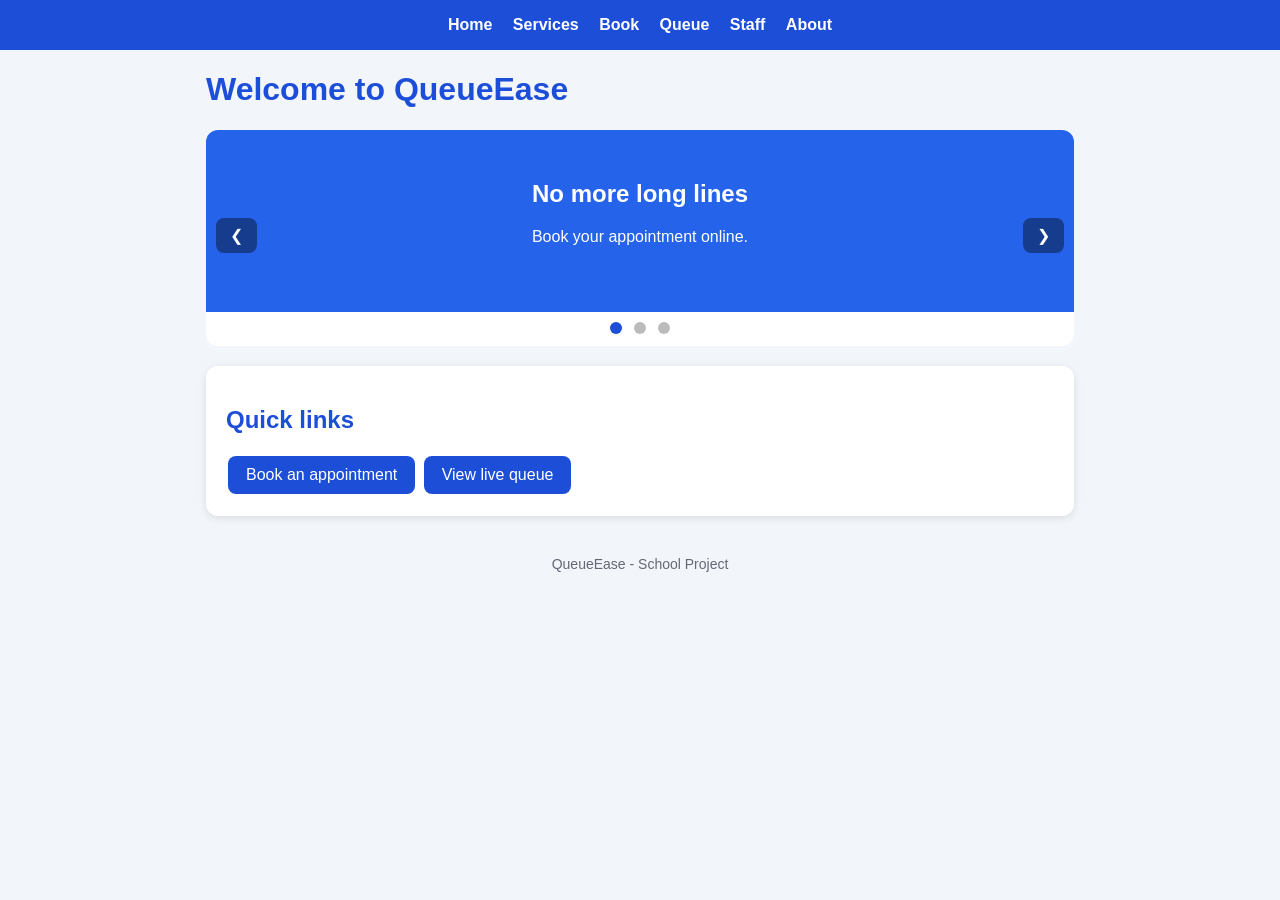
<file: index.html>
<!DOCTYPE html>
<html lang="en">
<head>
  <meta charset="UTF-8">
  <meta name="viewport" content="width=device-width, initial-scale=1">
  <title>Home - QueueEase</title>
  <link rel="stylesheet" href="style.css">
</head>
<body>
  <nav>
    <a href="index.html">Home</a>
    <a href="services.html">Services</a>
    <a href="book.html">Book</a>
    <a href="queue.html">Queue</a>
    <a href="staff.html">Staff</a>
    <a href="about.html">About</a>
  </nav>

  <main>
    <h1>Welcome to QueueEase</h1>

    <!-- SLIDER 1: Home banner -->
    <div class="slider">
      <div class="slide s1"><h2>No more long lines</h2><p>Book your appointment online.</p></div>
      <div class="slide s2"><h2>Get your queue number</h2><p>Know when it is your turn.</p></div>
      <div class="slide s3"><h2>Watch the live queue</h2><p>See who is being served right now.</p></div>

      <button class="arrow prev" onclick="previousSlide()">&#10094;</button>
      <button class="arrow next" onclick="nextSlide()">&#10095;</button>

      <div class="dots">
        <button class="dot" onclick="showSlide(0)"></button>
        <button class="dot" onclick="showSlide(1)"></button>
        <button class="dot" onclick="showSlide(2)"></button>
      </div>
    </div>

    <div class="card">
      <h2>Quick links</h2>
      <a class="btn" href="book.html">Book an appointment</a>
      <a class="btn" href="queue.html">View live queue</a>
    </div>
  </main>

  <footer>QueueEase - School Project</footer>
  <script src="script.js"></script>
</body>
</html>
</file>
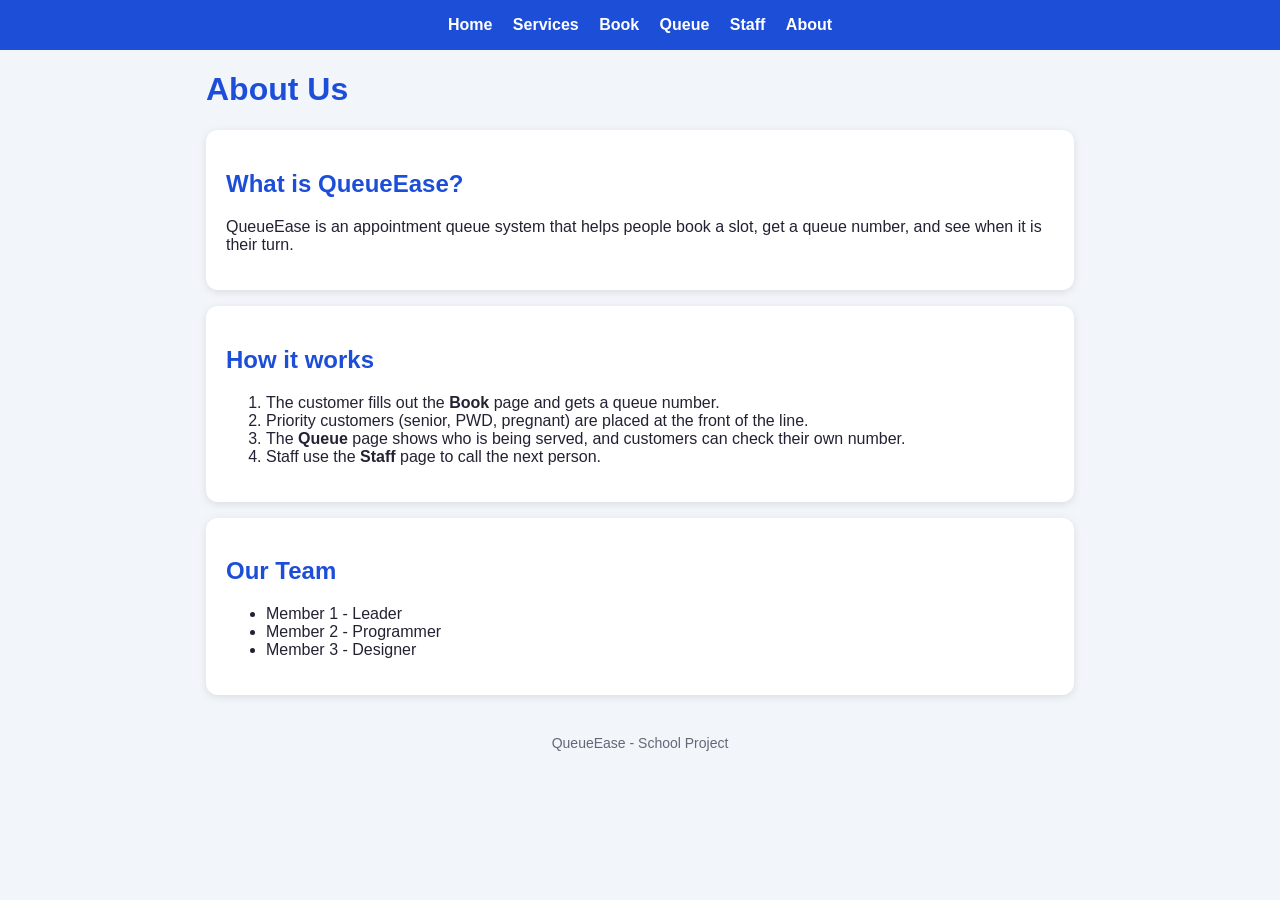
<file: about.html>
<!DOCTYPE html>
<html lang="en">
<head>
  <meta charset="UTF-8">
  <meta name="viewport" content="width=device-width, initial-scale=1">
  <title>About - QueueEase</title>
  <link rel="stylesheet" href="style.css">
</head>
<body>
  <nav>
    <a href="index.html">Home</a>
    <a href="services.html">Services</a>
    <a href="book.html">Book</a>
    <a href="queue.html">Queue</a>
    <a href="staff.html">Staff</a>
    <a href="about.html">About</a>
  </nav>

  <main>
    <h1>About Us</h1>

    <div class="card">
      <h2>What is QueueEase?</h2>
      <p>QueueEase is an appointment queue system that helps people book a slot, get a queue number, and see when it is their turn.</p>
    </div>

    <div class="card">
      <h2>How it works</h2>
      <ol>
        <li>The customer fills out the <b>Book</b> page and gets a queue number.</li>
        <li>Priority customers (senior, PWD, pregnant) are placed at the front of the line.</li>
        <li>The <b>Queue</b> page shows who is being served, and customers can check their own number.</li>
        <li>Staff use the <b>Staff</b> page to call the next person.</li>
      </ol>
    </div>

    <div class="card">
      <h2>Our Team</h2>
      <ul>
        <li>Member 1 - Leader</li>
        <li>Member 2 - Programmer</li>
        <li>Member 3 - Designer</li>
      </ul>
    </div>
  </main>

  <footer>QueueEase - School Project</footer>
  <script src="script.js"></script>
</body>
</html>
</file>
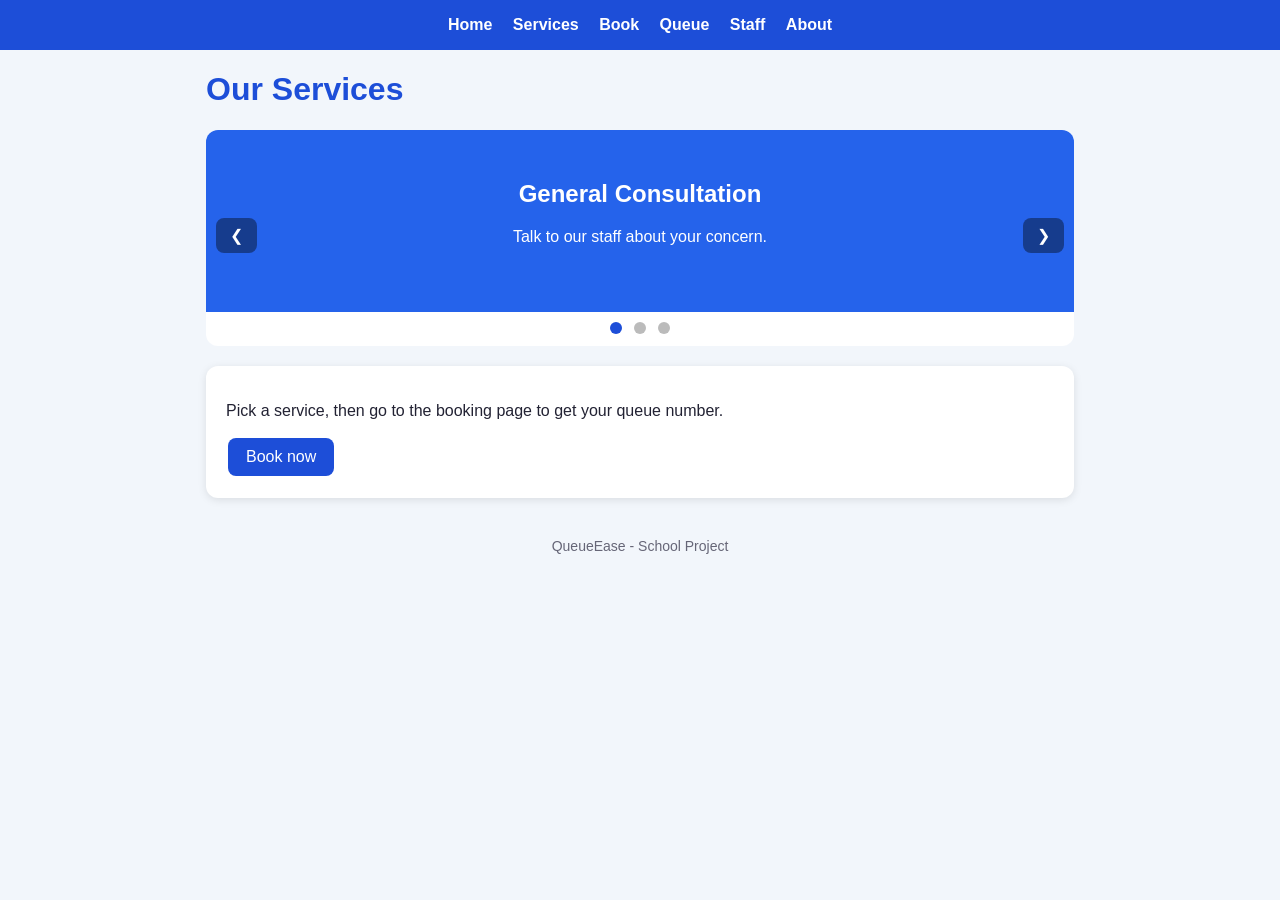
<file: services.html>
<!DOCTYPE html>
<html lang="en">
<head>
  <meta charset="UTF-8">
  <meta name="viewport" content="width=device-width, initial-scale=1">
  <title>Services - QueueEase</title>
  <link rel="stylesheet" href="style.css">
</head>
<body>
  <nav>
    <a href="index.html">Home</a>
    <a href="services.html">Services</a>
    <a href="book.html">Book</a>
    <a href="queue.html">Queue</a>
    <a href="staff.html">Staff</a>
    <a href="about.html">About</a>
  </nav>

  <main>
    <h1>Our Services</h1>

    <!-- SLIDER 2: Services -->
    <div class="slider">
      <div class="slide s1"><h2>General Consultation</h2><p>Talk to our staff about your concern.</p></div>
      <div class="slide s2"><h2>Document Processing</h2><p>Submit and claim your documents.</p></div>
      <div class="slide s3"><h2>Payment / Cashier</h2><p>Pay your fees quickly.</p></div>

      <button class="arrow prev" onclick="previousSlide()">&#10094;</button>
      <button class="arrow next" onclick="nextSlide()">&#10095;</button>

      <div class="dots">
        <button class="dot" onclick="showSlide(0)"></button>
        <button class="dot" onclick="showSlide(1)"></button>
        <button class="dot" onclick="showSlide(2)"></button>
      </div>
    </div>

    <div class="card">
      <p>Pick a service, then go to the booking page to get your queue number.</p>
      <a class="btn" href="book.html">Book now</a>
    </div>
  </main>

  <footer>QueueEase - School Project</footer>
  <script src="script.js"></script>
</body>
</html>
</file>
<file: style.css>
/* ===== Basic look ===== */
* { box-sizing: border-box; }
body { margin: 0; font-family: Arial, sans-serif; background: #f2f6fb; color: #223; }
nav { background: #1d4ed8; padding: 12px; text-align: center; }
nav a { color: white; text-decoration: none; margin: 0 8px; font-weight: bold; display: inline-block; padding: 4px 0; }
nav a:hover { text-decoration: underline; }
main { max-width: 900px; margin: 20px auto; padding: 0 16px; }
h1, h2 { color: #1d4ed8; }
.card { background: white; padding: 20px; border-radius: 12px; box-shadow: 0 2px 8px rgba(0,0,0,.1); margin-bottom: 16px; }
footer { text-align: center; padding: 20px; color: #667; font-size: 14px; }

/* ===== Buttons and forms ===== */
button, .btn { background: #1d4ed8; color: white; border: none; padding: 10px 18px; border-radius: 8px; font-size: 16px; cursor: pointer; text-decoration: none; display: inline-block; margin: 2px; }
button:hover, .btn:hover { background: #1e40af; }
button.red { background: #dc2626; }
button.green { background: #16a34a; }
label { display: block; margin-top: 12px; font-weight: bold; }
input, select { width: 100%; padding: 10px; margin-top: 4px; border: 1px solid #aab; border-radius: 8px; font-size: 16px; }
input[type=range] { padding: 0; }
input[type=checkbox] { width: auto; margin-right: 8px; }

/* ===== Slider ===== */
.slider { position: relative; overflow: hidden; border-radius: 12px; margin-bottom: 20px; background: white; }
.slide { display: none; padding: 50px 24px; text-align: center; color: white; }
.slide h2 { color: white; margin-top: 0; }
.s1 { background: #2563eb; } .s2 { background: #0d9488; } .s3 { background: #7c3aed; }
.arrow { position: absolute; top: 40%; background: rgba(0,0,0,.4); padding: 8px 14px; }
.prev { left: 8px; } .next { right: 8px; }
.dots { text-align: center; padding: 8px; }
.dot { width: 12px; height: 12px; padding: 0; border-radius: 50%; background: #bbb; margin: 0 4px; }
.dot.active { background: #1d4ed8; }

/* ===== Queue ===== */
.big-number { font-size: 64px; font-weight: bold; color: #16a34a; text-align: center; }
.stats { display: flex; gap: 12px; }
.stat { flex: 1; background: #eef3ff; border-radius: 10px; padding: 12px; text-align: center; }
.stat b { display: block; font-size: 28px; color: #1d4ed8; }
table { width: 100%; border-collapse: collapse; }
th, td { padding: 10px; border-bottom: 1px solid #ddd; text-align: left; }
.tag { padding: 3px 10px; border-radius: 12px; font-size: 13px; color: white; }
.waiting { background: #f59e0b; } .serving { background: #16a34a; } .done { background: #6b7280; }
.priority { background: #dc2626; }
.ticket { text-align: center; border: 3px dashed #1d4ed8; }
.hidden { display: none; }
.result { margin-top: 12px; padding: 12px; background: #fff7e0; border-radius: 8px; }

/* ===== Next-in-line boxes (4 per row) ===== */
.next-grid { display: grid; grid-template-columns: repeat(4, 1fr); gap: 10px; }
.next-box { background: #eef3ff; border-radius: 10px; padding: 14px 4px; text-align: center; font-weight: bold; font-size: 20px; color: #1d4ed8; }
.next-box small { display: block; font-weight: normal; font-size: 12px; color: #556; margin-top: 4px; }
.next-box.prio { background: #fee2e2; color: #b91c1c; }
</file>
